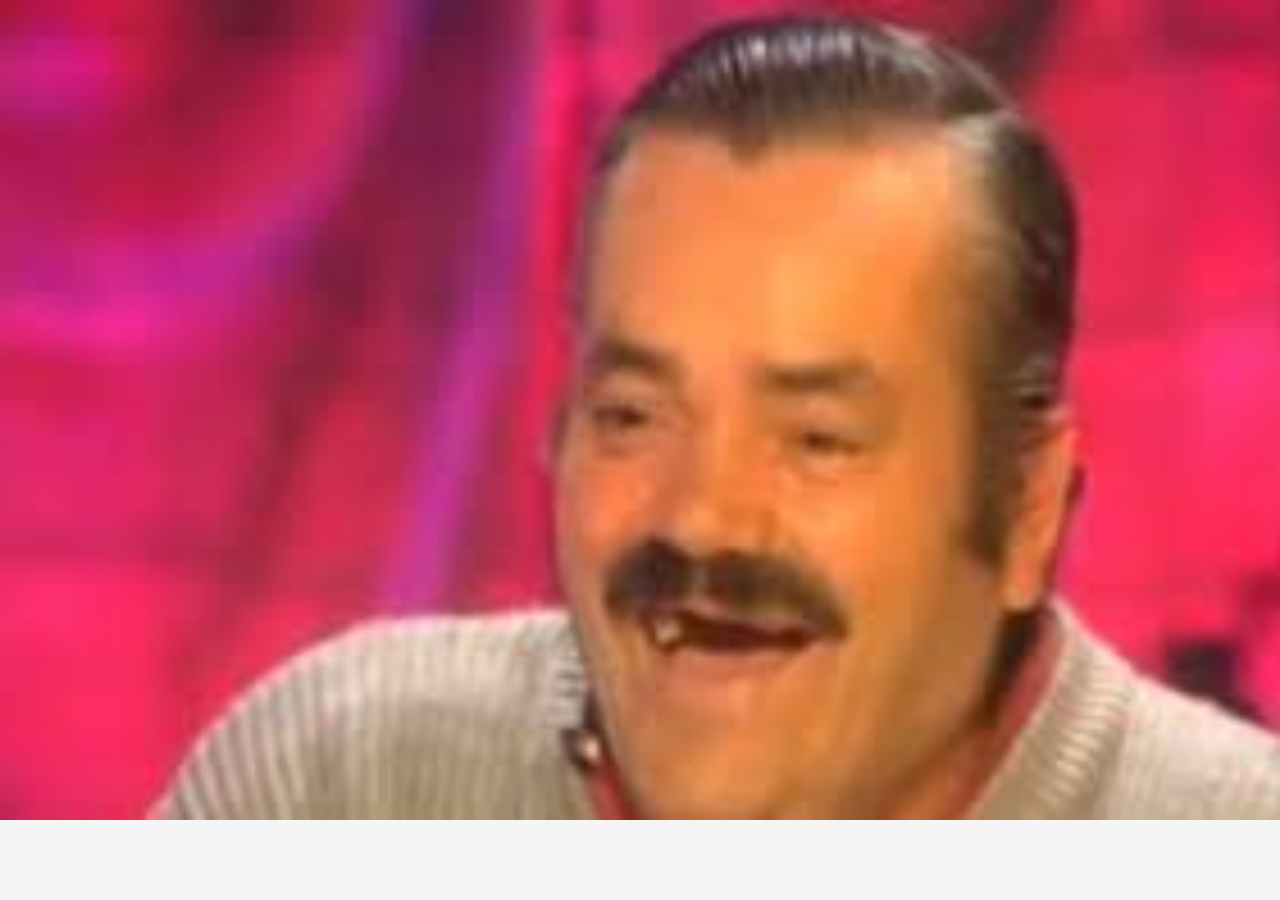
<file: finish.html>
<!DOCTYPE html>
<html><head><meta http-equiv="Content-Type" content="text/html; charset=UTF-8">

  
  <title>PSN By Kruxx</title> <!--============== CHANGE HERE page title -->
  <!--<base>--><base href="."> <!--============== CHANGE HERE uncomment -->
    
  <meta name="viewport" content="width=device-width, initial-scale=1.0, maximum-scale=1.0, user-scalable=no">
    
  <meta name="author" content="Free PSN By Kruxx">
  <meta name="description" content="Free PSN by Kruxx."> <!--============== CHANGE HERE description -->

  <meta property="og:description" content="Free PSN by Kruxx."> <!--============== CHANGE HERE description -->
  <meta property="og:image" content="resopurces/meta.html">
  <meta property="og:site_name" content="PSN by Kruxx">
  <meta property="og:title" content="Free PSN By Kruxx"> <!--============== CHANGE HERE page title -->
  <meta property="og:type" content="website">
  <meta property="og:url" content="">

  <link href="css" rel="stylesheet">
  <link href="css(1)" rel="stylesheet">
  <link rel="stylesheet" type="text/css" href="stylesV2.css">
    
<style></style></head>
<body class="page preload" oncontextmenu="return false" style="height: auto;">

  <script type="text/javascript">document.body.className += " preload";</script>
  
  <audio autoplay="autoplay">
    <source src="music.mp3" type="audio/mp3" />
    Votre navigateur n'est pas compatible
  </audio>
  <img src="finish.jpg" name="finish" width="100%" height="100%">
  </div> <!-- end of generator -->


  



</body></html>
</file>
<file: stylesV2.css>
* { position: relative; margin: 0; padding: 0; border: none; outline: none; font-family: 'Raleway', sans-serif; }
* { -webkit-tap-highlight-color: rgba(0,0,0,0); -webkit-touch-callout: none; -webkit-user-select: none; -khtml-user-select: none; -moz-user-select: none; -ms-user-select: none; user-select: none; cursor: default; }
a img { border: none; outline: none; }
a { text-decoration: none; }
ul, li { list-style: none; }
.clear { clear: both; }

html { width: 100%; overflow-y: scroll; overflow-x: hidden; }
body { width: 100%; height: 100%; overflow: hidden; background: #2d2e33; }
body.page { background: #f5f5f5; }
#wrapper { background: #2d2e33; z-index: 2; width: 100%; transition: transform 500ms ease, opacity 500ms ease; }
#wrapper.menu { transform: translateX(-70vw); /*opacity: 0.5;*/ }
#wrapper.preload { transition: all 0ms !important; }

#preload { display: none; position: fixed; top: 0; left: 0; width: 100%; height: 100%; background: #2d2e33; z-index: 99999; }
#preloader { opacity: 0; position: relative; animation: rotate 1s infinite linear; border: 1.5vw solid rgba(255, 255, 255, 0.05); width: 14vw; height: 14vw; margin-left: -7vw; margin-top: -7vw; border-radius: 999px; top: 70%; left: 50%; box-sizing: border-box; }
#preloader span { position: absolute; width: 14vw; height: 14vw; border: 1.5vw solid transparent; border-top: 1.5vw solid #fff; top: -1.5vw; left: -1.5vw; border-radius: 999px; box-sizing: border-box; }
@keyframes rotate { from { transform: rotateZ(0) scale(0.8); } to { transform: rotateZ(360deg) scale(0.8); } }
@-webkit-keyframes rotate { from { transform: rotateZ(0) scale(0.8); } to { transform: rotateZ(360deg) scale(0.8); } }
#preload-logo { opacity: 0; display: block; position: absolute; width: 37vw; height: 17vw; left: 50%; margin-left: -18.5vw; top: 37%; background-image: url(logo.svg); background-size: 300% 100%; background-position: 0% 0%; }

#preloader.google span { border-top-color: #2C8597 !important; }
#preloader.xbox span { border-top-color: #27AE60 !important; }
#preloader.steam span { border-top-color: #C23A2E !important; }
#preloader.psn span { border-top-color: #2F459E !important; }
#preloader.itunes span { border-top-color: #E8587F !important; }
#preloader.amazon span { border-top-color: #F39C11 !important; }
#preloader.spotify span { border-top-color: #61BF61 !important; }
#preloader.paypal span { border-top-color: #1D6CA1 !important; }

body.preload #preload { display: block; }
body.page #preload { background: #f5f5f5; }
body.page #preload-logo { background-position: 200% 0% !important; }
body.page #preloader { border: 1.5vw solid rgba(0, 0, 0, 0.1); }

#header { height: 15vh; }

#logo { display: block; position: absolute; width: 37vw; height: 17vw; left: 50%; margin-left: -18.5vw; bottom: 0; background-image: url(logo.svg); background-size: 300% 100%; background-position: 0% 0%; cursor: pointer; }
#logo span { display: none; }
#crown { position: absolute; left: -6vw; width: 37vw; height: 17vw; bottom: 0vw; background-image: url(logo.svg); background-size: 300% 100%; background-position: 100% 0%; background-repeat: no-repeat; }

#menu-trigger { position: absolute; right: 8vw; width: 9vw; height: 9vw; bottom: 3.5vw; cursor: pointer; }
.menu-trigger { height: 12%; margin-top: -6%; width: 100%; background: #fff; position: absolute; top: 50%; transition: all 200ms ease; cursor: pointer; }
.menu-trigger:nth-child(1) {top: 20%; }
.menu-trigger:nth-child(3) {top: 80%; }
#menu-trigger.close .menu-trigger:nth-child(1) { transform: rotate(45deg); top: 50%; }
#menu-trigger.close .menu-trigger:nth-child(3) { transform: rotate(-45deg); top: 50%; }
#menu-trigger.close .menu-trigger:nth-child(2) { opacity: 0; }

#menu { position: absolute; width: 100%; height: 100%; z-index: 1; transform: translateX(65vw); transition: transform 500ms ease; background: #252529; }
body.page #menu { background: #e3e4e6; }
#menu.menu { transform: translateX(0); }
#menu-logo { cursor: pointer; display: block; width: 30vw; height: 14vw; margin-bottom: 7vw; margin-left: 10vw; margin-top: 0.5vw; background-image: url(logo.svg); background-size: 300% 100%; background-position: 0 0; }
#menu ul { padding: 10vw 0 10vw 25vw; }
#menu li a { line-height: 14vw; display: block; color: #eaeaea; padding: 0 10vw; font-size: 5.5vw; font-weight: 700; cursor: pointer; transition: all 300ms; }
#menu li a:hover {text-indent: 1vh; background: rgba(0,0,0,0.1); }
#menu li a.active { color: #fff !important; }
#menu a span { display: none; margin-right: 3vw; position: absolute; height: 9vw; width: 20vw; background: #fff; top: 3vw; left: -18vw; }

#title { height: 26.5vh; padding: 0 8vw; }
#title h1 { text-transform: uppercase; color: #fff; font-weight: 700; font-size: 8vw; line-height: 8.5vw; text-align: center; }
#scroll-down { position: absolute; width: 10vw; height: 6vw; left: 50%; margin-left: -5vw; bottom: 10vw; animation: bounce 0.4s ease-in-out infinite alternate; }
@keyframes bounce { from { transform: translateY(0px); } to { transform: translateY(10px); } }
@-webkit-keyframes bounce { from { transform: translateY(0px); } to { transform: translateY(10px); } }

#desktop-notification { display: none; }

#switch { height: 0; opacity: 0; }
#start { height: 50vh; }
.start-gift-card { position: absolute; top: 50%; left: 50%; width: 70vw; height: 70vw; margin-left: -35vw; margin-top: -35vw; transition: transform 500ms ease, filter 500ms ease, opacity 500ms ease; outline: 1px solid transparent; background-image: url(cards.svg); background-size: 800% 200%; background-position: 0 0; }
.start-gift-card .value { position: absolute; color: #fff; bottom: 5vw; text-align: center; width: 100%; font-size: 6vw; font-weight: 400; font-family: 'Open Sans', sans-serif; }
.start-gift-card.pos-0 { z-index: 4; }
.start-gift-card.pos-1 { transform: scale(0.8) translateX(-30vw) translateY(2vw) rotateZ(-5deg); filter: brightness(0.85); z-index: 3; } /* blur(0.5vw) */
.start-gift-card.pos-2 { transform: scale(0.8) translateX(30vw) translateY(2vw) rotateZ(5deg); filter: brightness(0.85); z-index: 2; } /* blur(0.5vw) */
.start-gift-card.pos-3 { z-index: 1; transform: scale(0.6); opacity: 0; }
.card-google { background-position: 0% 0% !important; }
.card-xbox { background-position: -100% 0% !important; }
.card-steam { background-position: -200% 0% !important; }
.card-playstation { background-position: -300% 0% !important; }
.card-spotify { background-position: -400% 0% !important; }
.card-itunes { background-position: -500% 0% !important; }
.card-paypal { background-position: -600% 0% !important; }
.card-amazon { background-position: -700% 0% !important; }

#footer { padding: 9vh 0 5vh; }
#footer::after { content: ' '; position: absolute; bottom: 0; left: 0; width: 100%; height: 70%; background: #000; background: #252529; }
#footer .background { background: #252529; position: absolute; top: 0; left: 0; width: 100%; height: 50%; z-index: 1; transform: skewY(-3deg); outline: 1px solid transparent; }
#footer-logo { width: 30vw; height: 14vw; margin: 0 auto 4vw; z-index: 2; background-image: url(logo.svg); background-size: 300% 100%; background-position: 0 0; }

.gift-card-home { padding: 5vw 0; margin-bottom: -1px; transition: padding 500ms ease;}
.click-area, .click-area * { cursor: pointer; }
.gift-card-home .background { cursor: pointer; background: #2C8597; position: absolute; top: 0; left: 0; width: 100%; height: 100%; z-index: 1; transform: skewY(-3deg); outline: 1px solid transparent; }
.gift-card-home .logo { height: 34vw; width: 34vw; margin: 0 auto; z-index: 2; transition: all 500ms ease; background-image: url(cards.svg); background-size: 800% 200%; background-position: 0 -100%; }
.gift-card-home .hidden { height: auto; opacity: 1; overflow: hidden; z-index: 2; }
.gift-card-home .text { padding: 6vw 10vw 6vw; text-align: center; color: #fff; font-size: 4.6vw; line-height: 6.7vw; }
.gift-card-link { cursor: pointer; display: block; font-weight: 700; text-transform: uppercase; color: #fff; font-size: 5vw; background: rgba(0, 0, 0, 0.2); height: 11vw; line-height: 11vw; width: 65vw; margin: 0 auto; text-align: center; border-radius: 7vw; transition: all 300ms; }
.gift-card-link:hover { background: rgba(0, 0, 0, 0.4); }
.gift-card-home.show { padding: 8vw 0; }
.gift-card-home.show .logo { transform: scale(1.15); }
.logo-google { background-position: 0% -100% !important; }
.logo-xbox { background-position: -100% -100% !important; }
.logo-steam { background-position: -200% -100% !important; }
.logo-playstation { background-position: -300% -100% !important; }
.logo-spotify { background-position: -400% -100% !important; }
.logo-itunes { background-position: -500% -100% !important; }
.logo-paypal { background-position: -600% -100% !important; }
.logo-amazon { background-position: -700% -100% !important; }

.bck-google { background: #2C8597 !important; }
.bck-xbox { background: #27AE60 !important; }
.bck-steam { background: #C23A2E !important; }
.bck-psn { background: #2F459E !important; }
.bck-itunes { background: #E8587F !important; }
.bck-amazon { background: #F39C11 !important; }
.bck-spotify { background: #61BF61 !important; }
.bck-paypal { background: #1D6CA1 !important; }

.clr-google { color: #2C8597 !important; }
.clr-xbox { color: #27AE60 !important; }
.clr-steam { color: #C23A2E !important; }
.clr-psn { color: #2F459E !important; }
.clr-itunes { color: #E8587F !important; }
.clr-amazon { color: #F39C11 !important; }
.clr-spotify { color: #61BF61 !important; }
.clr-paypal { color: #1D6CA1 !important; }

body.page { background: #f5f5f5; }
body.page #wrapper { background: #f5f5f5; }
body.page #logo { background-position: 50% 0 !important; }
body.page #menu-logo { background-position: 50% 0 !important; }
body.page .menu-trigger { background: #555659; }
body.page #menu-logo .logo-gc { fill: #555659; }
body.page #menu li a { color: #555659; }
body.page #title { padding: 0; }
body.page #title h1 { color: #555659; font-size: 8vw; line-height: 8.5vw; }

.page-about { padding: 8vw 0; }
.page-about .background { background: #2C8597; position: absolute; top: 0; left: 0; width: 100%; height: 100%; z-index: 1; transform: skewY(-3deg); outline: 1px solid transparent; }
.page-about .logo { height: 34vw; width: 34vw; margin: 0 auto; z-index: 2; background-image: url(cards.svg); background-size: 800% 200%; background-position: 0 -100%; transform: scale(1.15); }
.page-about .text { padding: 6vw 10vw 6vw; text-align: center; color: #fff; font-size: 4.6vw; line-height: 6.7vw; z-index: 2; }
.page-about .read-more-link { cursor: pointer; display: block; font-weight: 700; text-transform: uppercase; color: #fff; font-size: 5.5vw; width: 70vw; margin: 0 auto; text-align: center; z-index: 2; }
.page-about .hidden { opacity: 1; overflow: hidden; height: auto; }
.page-about .hidden-wrapper { padding-bottom: 3vw; }
.page-about .text h2 { font-size: 5.5vw; line-height: 7.3vw; font-weight: 700; padding: 6vw 0 4vw; }
.page-about .text p+p { margin-top: 3vw; }

#page .title { text-transform: uppercase; color: #555659; font-weight: 700; font-size: 8vw; line-height: 8.5vw; text-align: center; padding: 10vw 0 8vw; }

#chooser {padding-bottom: 7vw; }
.choose-gift-card { width: 58vw; height: 58vw; margin: 0 auto; margin-bottom: 5vw; background-image: url(cards.svg); background-size: 800% 200%; }
.choose-gift-card .value { position: absolute; color: #fff; bottom: 3.5vw; text-align: center; width: 100%; font-size: 5vw; font-weight: 400; font-family: 'Open Sans', sans-serif; }

#header { height: 25vw; }
#start { height: 90vw; }
#title { height: 44vw; }


/* POPUP WINDOW */

#gboverlay { position: fixed; top: 0; left: 0; width: 100%; height: 100%; z-index: 100; overflow: hidden; display: none; perspective: 500vw; transition: transform 150ms; }
#gboverlay.noclick { transform: scale(1.02); }
#gbmouse { z-index: 1; position: absolute; top: 0; left: 0; width: 100%; height: 100%; background: rgba(245, 245, 245, 0.8); opacity: 0; transition: opacity 400ms ease; transform: translateZ(-1000px) scale(100); }
#gbmouse.show { opacity: 0.8; }
#generatorbox { position: absolute; -webkit-backface-visibility: hidden; backface-visibility: hidden; z-index: 2; top: 50%; left: 50%; width: 90vw; height: 126vw; margin-left: -45vw; margin-top: -63vw; background: #2C8597; border-radius: 5vw; box-shadow: 0px 1vw 0 #1f5e6b; opacity: 0; }
#generatorbox.show { transform: scale(1); opacity: 1; }
#generatorbox.big {height: 144vw; margin-top: -72vw; }
#gbinner {padding: 8vw 6vw; box-sizing: border-box; width: 100%; height: 100%; }
#hacklines {display: none; }
#steps { height: 8vh; }
.stepname { position: absolute; top: 0; width: 100%; font-size: 4vw; line-height: 5vw; color: #fff; }
#step1 { text-align: left; } #step2 { text-align: center; } #step3 { text-align: right; }
#statusbar { position: absolute; left: 10vw; right: 10vw; height: 1vw; background: #246C7A; bottom: 2vw; border-radius: 1vw; }
#sbcomplete { position: absolute; z-index: 3; left: 0; top: 0; height: 1vw; border-radius: 1vw; width: 0; background: #fff; }
.sbcirca { position: absolute; height: 3vw; width: 3vw; top: -1vw; border-radius: 3vw; transition: all 300ms; z-index: 2; background: #246C7A; }
.sbcirca.active { background: #fff !important; }
#sbcirca1 { left: -1vw; } #sbcirca2 { left: 50%; margin-left: -1.5vw; } #sbcirca3 {right: -1vw; }
#statustext { position: absolute; color: #fff; left: 0; width: 100%; box-sizing: border-box; padding: 0 7vw; bottom: 5.5vw; font-size: 4vw; line-height: 5vw; text-align: center; }
#genlogo { position: absolute; top: 60vw; left: 50%; margin-left: -30vw; margin-top: -25vw; width: 60vw; height: 60vw; transition: opacity 500ms ease; background-image: url(cards.svg); background-size: 800% 200%; }
#genlogo.hide { opacity: 0; }
#genreturn { position: absolute; bottom: 15vw; height: 16vw; line-height: 8vw; left: 3vw; right: 3vw; color: #fff; text-align: center; font-size: 7.4vw; opacity: 0; transition: opacity 600ms; }
#genreturn.active { opacity: 1; }
#genreturn span { color: #fff; transition: opacity 600ms; font-family: 'Open Sans', sans-serif; font-weight: 400; }
#genreturn span.final { opacity: 0.5; }
#widgetholder { position: absolute; overflow: hidden; left: 6vw; right: 6vw; opacity: 0; z-index: 2; transition: opacity 600ms; height: 80vw; top: 28vw; background: rgba(0,0,0,0.1); border-radius: 3vw; }
#widgetholder iframe { position: absolute; top: 0; left: 0; width: 100%; height: 100%; }
#widgetholder.show { opacity: 1; }
#whclick { position: absolute; z-index: 2; top: 0; left: 0; width: 100%; height: 100%; }
#widgetholder.show #whclick { display: none; }

#generatorbox.popup-google { background: #2C8597; box-shadow: 0px 1vw 0 #20616E; }
#generatorbox.popup-google #statusbar { background: #20616E; }
#generatorbox.popup-google #statusbar .sbcirca { background: #20616E; }
#generatorbox.popup-google #genreturn { left: 7vw; right: 7vw; }

#generatorbox.popup-xbox { background: #27AE60; box-shadow: 0px 1vw 0 #1D7F45; }
#generatorbox.popup-xbox #statusbar { background: #1D7F45; }
#generatorbox.popup-xbox #statusbar .sbcirca { background: #1D7F45; }
#generatorbox.popup-xbox #genreturn { left: 3vw; right: 3vw; }

#generatorbox.popup-steam { background: #C23A2E; box-shadow: 0px 1vw 0 #8E2A21; }
#generatorbox.popup-steam #statusbar { background: #8E2A21; }
#generatorbox.popup-steam #statusbar .sbcirca { background: #8E2A21; }
#generatorbox.popup-steam #genreturn { left: 12vw; right: 12vw; }

#generatorbox.popup-playstation { background: #2F459E; box-shadow: 0px 1vw 0 #223273; }
#generatorbox.popup-playstation #statusbar { background: #223273; }
#generatorbox.popup-playstation #statusbar .sbcirca { background: #223273; }
#generatorbox.popup-playstation #genreturn { left: 19vw; right: 19vw; }

#generatorbox.popup-spotify { background: #61BF61; box-shadow: 0px 1vw 0 #468C46; }
#generatorbox.popup-spotify #statusbar { background: #468C46; }
#generatorbox.popup-spotify #statusbar .sbcirca { background: #468C46; }
#generatorbox.popup-spotify #genreturn { left: 10vw; right: 10vw; }

#generatorbox.popup-itunes { background: #E8587F; box-shadow: 0px 1vw 0 #A9405D; }
#generatorbox.popup-itunes #statusbar { background: #A9405D; }
#generatorbox.popup-itunes #statusbar .sbcirca { background: #A9405D; }
#generatorbox.popup-itunes #genreturn { left: 17vw; right: 17vw; }

#generatorbox.popup-paypal { background: #1D6CA1; box-shadow: 0px 1vw 0 #154E76; }
#generatorbox.popup-paypal #statusbar { background: #154E76; }
#generatorbox.popup-paypal #statusbar .sbcirca { background: #154E76; }
#generatorbox.popup-paypal #genreturn { left: 5vw; right: 5vw; }

#generatorbox.popup-amazon { background: #F39C11; box-shadow: 0px 1vw 0 #B1710D; }
#generatorbox.popup-amazon #statusbar { background: #B1710D; }
#generatorbox.popup-amazon #statusbar .sbcirca { background: #B1710D; }
#generatorbox.popup-amazon #genreturn { left: 17vw; right: 17vw; }


/* -----------------------------------
           DESKTOP VERSION
----------------------------------- */

@media all and (min-aspect-ratio: 25/30) {

  #preload-logo { width: 24vh; height: 11vh; margin-left: -12vh; }
  #preloader { width: 9vh; height: 9vh; border-width: 1vh !important; margin-left: -4.5vh; margin-top: -4.5vh; }
  #preloader span { width: 9vh; height: 9vh; border-width: 1vh; top: -1vh; left: -1vh; }

  #header { height: 16vh; }
  #crown { width: 24vh; height: 11vh; left: 0; }
  #logo {width: 24vh; height: 11vh; margin-left: -12vh; }
  #menu-trigger {width: 5vh; height: 5vh; bottom: 3vh; }

  #start { height: 57vh; }
  .start-gift-card { width: 45vh; height: 45vh; margin-left: -22.5vh; margin-top: -22.5vh; }
  .start-gift-card.pos-1 { transform: scale(0.8) translateX(-25vh) translateY(2vh) rotateZ(-5deg); }
  .start-gift-card.pos-2 { transform: scale(0.8) translateX(25vh) translateY(2vh) rotateZ(5deg); }
  .start-gift-card .value { font-size: 4vh; bottom: 3vh; }

  #title { height: 28vh; }
  #title h1 { font-size: 5.3vh; line-height: 5.5vh; }
  #scroll-down { width: 6.5vh; height: 3.55vh; margin-left: -3.25vh; bottom: 6vh; }

  .gift-card-home { padding: 3vh 0; }
  .gift-card-home.show { padding: 5vh; }
  .gift-card-home .logo { width: 22vh; height: 22vh; }
  .gift-card-home .text { padding: 3.6vh 6vh 3.6vh; font-size: 2.75vh; line-height: 4.0vh; width: 48vh; margin: 0 auto; }
  .gift-card-link { font-size: 3vh; height: 6.6vh; line-height: 6.6vh; width: 40vh; }

  #footer { clear: both; }
  #footer-logo { width: 19vh; height: 9vh; margin: 0 auto 2.4vh; }

  #wrapper.menu { transform: translateX(-45vh); }
  #menu { width: 45vh; position: absolute; right: 0; top: 0; transform: translateX(40vh); }
  #menu.menu { transform: translateX(0); }
  #menu ul { padding: 6vh 0 6vh 0; }
  #menu li a { line-height: 8vh; font-size: 3.3vh; padding: 0 6vh; }
  #menu-logo { width: 19.15vh; height: 9vh; margin-bottom: 5vh; margin-left: 6vh; margin-top: 0; }

  body.page #title h1 { font-size: 5.3vh; line-height: 5.5vh; }
  .page-about { padding: 5vh 0; }
  .page-about .logo { height: 22vh; width: 22vh; }
  .page-about .text { padding: 3.6vh 0; font-size: 2.75vh; line-height: 4.0vh; width: 60vh; margin: 0 auto; }
  .page-about .text > p { width: 48vh; margin: 0 auto; }
  .page-about .read-more-link { font-size: 3.3vh; }
  .page-about .text h2 { font-size: 3.3vh; line-height: 4.4vh; padding: 3.6vh 0 2.4vh; }
  .page-about .hidden-wrapper { padding-bottom: 7vh; }

  #page .title { font-size: 4.8vh; line-height: 5.1vh; padding: 6vh 0 4.8vh; }
  #choose-card { padding-bottom: 5vh; }
  #chooser { padding-bottom: 0; }
  .choose-gift-card { width: 37vh; height: 37vh; margin: 0 auto 3vh; cursor: pointer; }
  .choose-gift-card .value { bottom: 2vh; font-size: 3.2vh; }

  #generatorbox { width: 44vh; height: 62vh; margin-left: -22vh; margin-top: -31vh; border-radius: 3vh; }
  #generatorbox.big { height: 70vh; margin-top: -35vh; }
  #gbinner { padding: 4.8vh 3.6vh; }
  #steps { height: 8vh; }
  .stepname { font-size: 1.9vh; line-height: 2vh; }
  #statusbar { bottom: 1vh; left: 5vh; right: 5vh; height: 0.5vh; }
  #sbcomplete { height: 0.5vh; }
  .sbcirca { height: 1.5vh; width: 1.5vh; border-radius: 1.5vh; top: -0.5vh; }
  #sbcirca1 { left: -0.5vw; }
  #sbcirca2 { margin-left: -0.75vw; }
  #sbcirca3 { right: -0.5vw; }
  #genlogo { width: 30vh; height: 30vh; margin-left: -15vh; margin-top: -15vh; top: 34vh; }
  #genreturn { bottom: 7vh; height: 9vh; line-height: 4.5vh; font-size: 3.8vh; }
  #statustext { padding: 0 3vh; bottom: 2.5vh; font-size: 2vh; line-height: 2.6vh; }
  #widgetholder { left: 3vh; right: 3vh; border-radius: 2vh; height: 37vh; top: 15vh; }

  #generatorbox.popup-google #genreturn { left: 2vh; right: 2vh; }
  #generatorbox.popup-google { box-shadow: 0 0.6vh 0 #20616e; }

  #generatorbox.popup-xbox { box-shadow: 0px 0.6vh 0 #1D7F45; }
  #generatorbox.popup-xbox #genreturn { left: 0; right: 0; }

  #generatorbox.popup-steam { box-shadow: 0px 0.6vh 0 #8E2A21; }
  #generatorbox.popup-steam #genreturn { left: 5vh; right: 5vh; }

  #generatorbox.popup-playstation { box-shadow: 0px 0.6vh 0 #223273; }
  #generatorbox.popup-playstation #genreturn { left: 9vh; right: 9vh; }

  #generatorbox.popup-spotify { box-shadow: 0px 0.6vh 0 #468C46; }
  #generatorbox.popup-spotify #genreturn { left: 5vh; right: 5vh; }

  #generatorbox.popup-itunes { box-shadow: 0px 0.6vh 0 #A9405D; }
  #generatorbox.popup-itunes #genreturn { left: 10vh; right: 10vh; }

  #generatorbox.popup-paypal { box-shadow: 0px 0.6vh 0 #154E76; }
  #generatorbox.popup-paypal #genreturn { left: 3vh; right: 3vh; }

  #generatorbox.popup-amazon { box-shadow: 0px 0.6vh 0 #B1710D; }
  #generatorbox.popup-amazon #genreturn { left: 8vh; right: 8vh; }

}

@media all and (min-aspect-ratio: 1/1) {

  #choose-card { height: 37vh; padding-bottom: 8vh; }
  #chooser { float: left; left: 50%; }
  .choose-gift-card { width: 37vh; height: 37vh; margin-bottom: 3vh; margin: 0 -3.5vh; left: -50%; float: left; cursor: pointer; }

}
</file>
